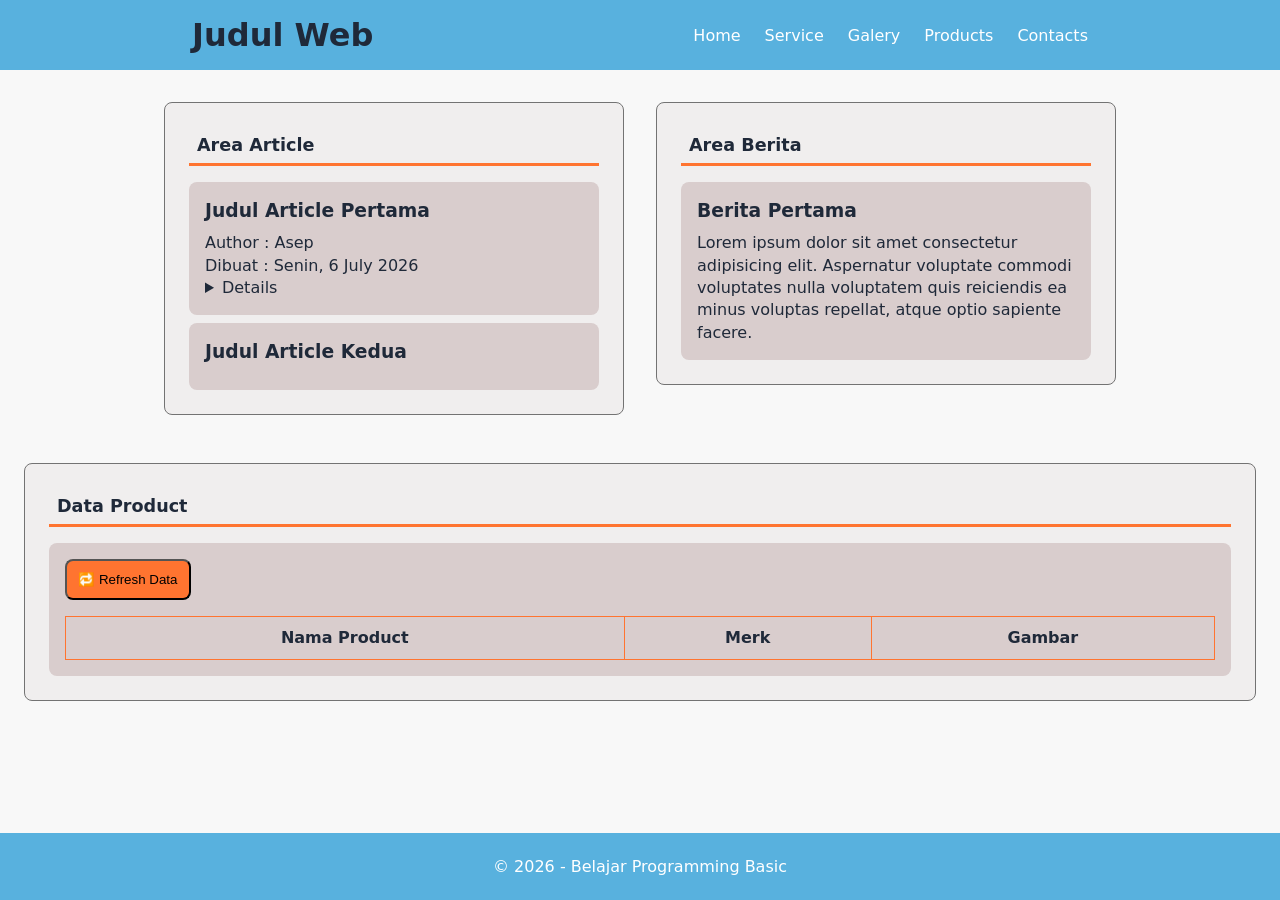
<file: web-programming-basic/html/semantic.html>
<!DOCTYPE html>
<html lang="en">
<head>
    <meta charset="UTF-8">
    <meta name="viewport" content="width=device-width, initial-scale=1.0">
    <title>Document</title>
<style>
    /*Universal Variabel*/
    *{
        padding: 0;
        margin: 0;
        box-sizing: border-box; /* Agar tidak tambah lebar saat padding / margin*/
    }

    /*Membuat Variabel*/
    :root{
        --bg:#f8f8f8;
        --primary: #58b1de;
        --accent:#ff7430;
        --white:#ffffff;
        --ink: #1f2939;
        --card:#f0edede0;
    }

    body{
        font-family: system-ui, -apple-system, BlinkMacSystemFont, 'Segoe UI', Roboto, Oxygen, Ubuntu, Cantarell, 'Open Sans', 'Helvetica Neue', sans-serif;
        color: var(--ink);
        background-color: var(--bg);
    }
    header{
        display: flex;
        justify-content: space-around;
        padding: 1rem 2rem;
        background-color: var(--primary);
        align-items: center;
        flex-wrap: wrap;
    }

    nav ul {
        display: flex;
        gap: 1.5rem;
        list-style: none;
        flex-wrap: wrap;
    }
   nav a {
        text-decoration: none;
        color: var(--white);
   }

   nav a:hover {
    font-weight: 800;
   }
   /* Main */
   main{
    max-width: 1000px; /*Memberi batasan pada konten biar gak offside*/
    display: flex;
    padding: 0 1.5rem;
    align-items: center;
    margin: 2rem auto;
    flex-wrap: wrap;
    gap: 2rem;
    align-items: flex-start;
   }
   aside{
    padding: 1rem 1.5rem;
  
    }
   section{
    flex: 1;
    background-color:var(--card);
    padding: 1.5rem;
    border: 0.5px solid #737373;
    border-radius: 8px;
   }

   section h2{
    font-size: 1.1rem;
    border-bottom: 3px solid var(--accent);
    margin-bottom: 1rem;
    padding: 0.5rem;
   }
   section h3{
    margin-bottom: 8px;
   }

   footer{
    width: 100%;
    background-color: var(--primary);
    padding: 1.5rem;
    text-align: center;
    position: fixed;
    bottom: 0;
    color: var(--white);
    
   }
   article{
    padding: 1rem;
    line-height: 1.4;
    background-color: #d9cdcd;
    border-radius: 8px;
    margin-top: 8px;
   }
   .btn-refresh{
    background-color: var(--accent);
    padding: 0.7rem;
    border-radius: 8px;
    margin-bottom: 1rem;
   }

   .btn-refresh:hover {
    background-color: #983507;
    transform: translateY(-5);
    cursor: pointer;
   }

   table{
    width: 100%;
    border-collapse: collapse;
    padding: 1.2rem;
   }
   th, td {
    border: 1px solid var(--accent);
    padding: 0.6rem;
   }


</style>
</head>
<body>
    

    <!-- Semantic HTML agar kita bisa memberitahu mesin, konten yang kita buat -->
    <!--
        1. Judul halaman = <header> -- Kelompok Navbar (hanya 1)
        2. Navigasi/Tombol Nav = <nav> (hanya 1)
        3. <Main> digunakan untuk body pada HTML = <main> -> biasanya digunakan pada body HTML (Hanya 1)
        4. Section digunakan untuk pembagian area = <section> -> area seperti content, section berita dll (Boleh lebih dari 1)
        5. Side bagian samping kiri/kanan = <aside> -> digunakan berita atau iklan
        6. footer digunakan sebagai kaki = <footer>
    -->


    <!-- area atas-->
     <header>
        <h1>Judul Web</h1>
        <!-- Area Navbar -->
         <nav>
            <ul>
                <li><a href="">Home</a></li>
                <li><a href="">Service</a></li>
                <li><a href="">Galery</a></li>
                <li><a href="">Products</a></li>
                <li><a href="">Contacts</a></li>
            </ul>
         </nav>
     </header>
     <main>
        <section>
            <h2>Area Article</h2>
            <article>
                <h3>Judul Article Pertama</h3>
                <p>Author : Asep</p>
                <p>Dibuat : Senin, 6 July 2026</p>
                <details>
                    <p>Lorem ipsum dolor sit amet consectetur adipisicing elit. Deleniti officia praesentium, eaque cupiditate fuga suscipit beatae neque aut. Magnam, eaque.</p>
                </details>
            </article>
            <article>
                <h3>Judul Article Kedua</h3>
            </article>
        </section>
        <section>
            <h2>Area Berita</h2>
            <article>
                <h3>Berita Pertama</h3>
                <p>Lorem ipsum dolor sit amet consectetur adipisicing elit. Aspernatur voluptate commodi voluptates nulla voluptatem quis reiciendis ea minus voluptas repellat, atque optio sapiente facere.</p>
            </article>
        </section>
    </main>
        <!--Side kiri atau kanan-->
    <aside>
        <!--Area Product-->

        <section style="margin-bottom: 100px;">
            <h2>Data Product</h2>
            <article>
                <button class="btn-refresh" type="button" onclick=" return loadProduct()">🔁 Refresh Data</button>
                <table>
                    <thead>
                        <th> Nama Product</th>
                        <th> Merk</th>
                        <th>Gambar</th>
                    </thead>
                    <tbody id="list-data">

                    </tbody>
                </table>
            </article>
        </section>

    </aside>
    <footer>
        <p>&copy; 2026 - Belajar Programming Basic</p>
    </footer>

    <script>
        async function loadProduct() {

        const bodyList = document.getElementById("list-data");
         bodyList.innerHTML = `<tr><td colspan = "3">⌛ Sedang Memuat data...</td></tr>`

    try {
        const api = "https://6a4f440bf45d5352b611258d.mockapi.io/api-latihan/v1/product"
        const res = await fetch (api)

        //cek status respon, oke = 200
        if (!res.ok){
            throw new Error(`HTTP Error : ${res.status}`);
        }
        const data = await res.json();
        
        bodyList.innerHTML = ""

        if (data.length === 0){
            bodyList.innerHTML = `<tr><td colspan = "3"> Data tidak ditemukan</td></tr>`
        }

        // tampilkan data ke halaman web

        data.forEach((product) =>{

       
        const tableRow = document.createElement("tr");
        const productName = document.createElement("td");
        const brandName = document.createElement("td");
        const tableImage = document.createElement("td")
        const image = document.createElement("img")


            productName.textContent = product.product_name
            brandName.textContent = product.brand
            image.setAttribute("src", product.image)
            image.setAttribute("width", 60)
            bodyList.appendChild(tableRow);
            tableRow.appendChild(productName);
            tableRow.appendChild(brandName);
            tableRow.appendChild(tableImage);
            tableImage.appendChild(image)
           
           
            console.log(product)

        })

        
     } catch (error) {
        console.log("Terjadi Kesalahan :", error.message)
        }
    }
    </script>
   
</body>
</html>
</file>
